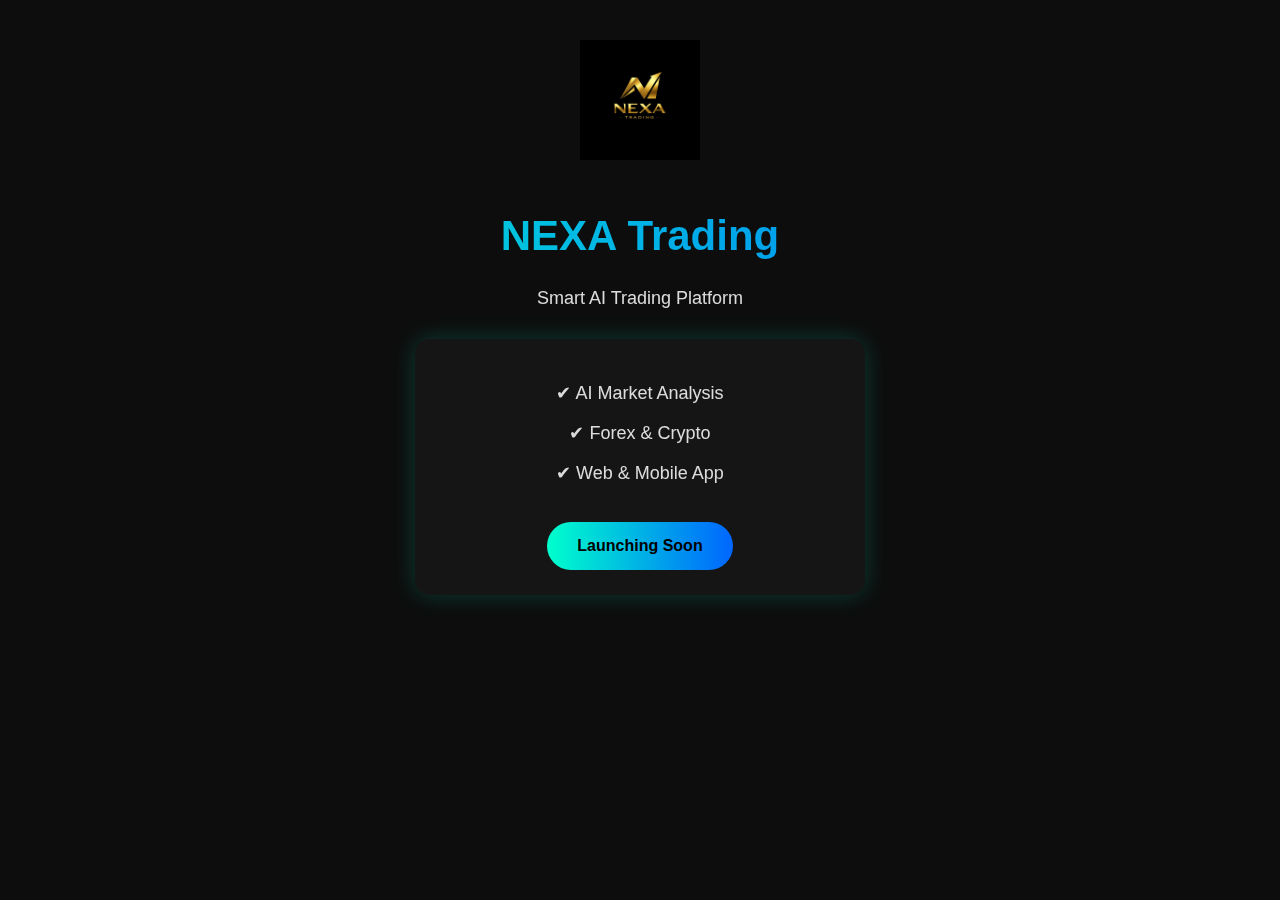
<file: index.html>
<!DOCTYPE html>
<html lang="en">
<head>
    <meta charset="UTF-8">
    <title>NEXA Trading</title>

    <!-- SEO -->
    <meta name="description" content="NEXA Trading – Smart AI Trading Dashboard">
    <meta name="keywords" content="NEXA Trading, forex, crypto, trading app">
    <meta name="viewport" content="width=device-width, initial-scale=1.0">

    <!-- PWA -->
    <link rel="manifest" href="/static/manifest.json">
    <meta name="theme-color" content="#0d0d0d">

    <style>
        body {
            margin: 0;
            font-family: Arial, sans-serif;
            background: #0d0d0d;
            color: white;
            text-align: center;
        }

        .container {
            padding: 40px 20px;
        }

        .logo {
            width: 120px;
            margin-bottom: 20px;
        }

        h1 {
            font-size: 42px;
            background: linear-gradient(90deg, #00ffcc, #0066ff);
            -webkit-background-clip: text;
            -webkit-text-fill-color: transparent;
        }

        p {
            font-size: 18px;
            opacity: 0.85;
        }

        .card {
            background: #151515;
            margin: 30px auto;
            padding: 25px;
            border-radius: 15px;
            max-width: 400px;
            box-shadow: 0 0 25px rgba(0,255,204,0.2);
        }

        .btn {
            display: inline-block;
            margin-top: 20px;
            padding: 15px 30px;
            background: linear-gradient(90deg, #00ffcc, #0066ff);
            color: black;
            font-weight: bold;
            border-radius: 30px;
            text-decoration: none;
        }
    </style>
</head>
<body>

<div class="container">
    <img src="/static/logo.png" class="logo">
    <h1>NEXA Trading</h1>
    <p>Smart AI Trading Platform</p>

    <div class="card">
        <p>✔ AI Market Analysis</p>
        <p>✔ Forex & Crypto</p>
        <p>✔ Web & Mobile App</p>
        <a class="btn">Launching Soon</a>
    </div>
</div>

</body>
</html>
</file>
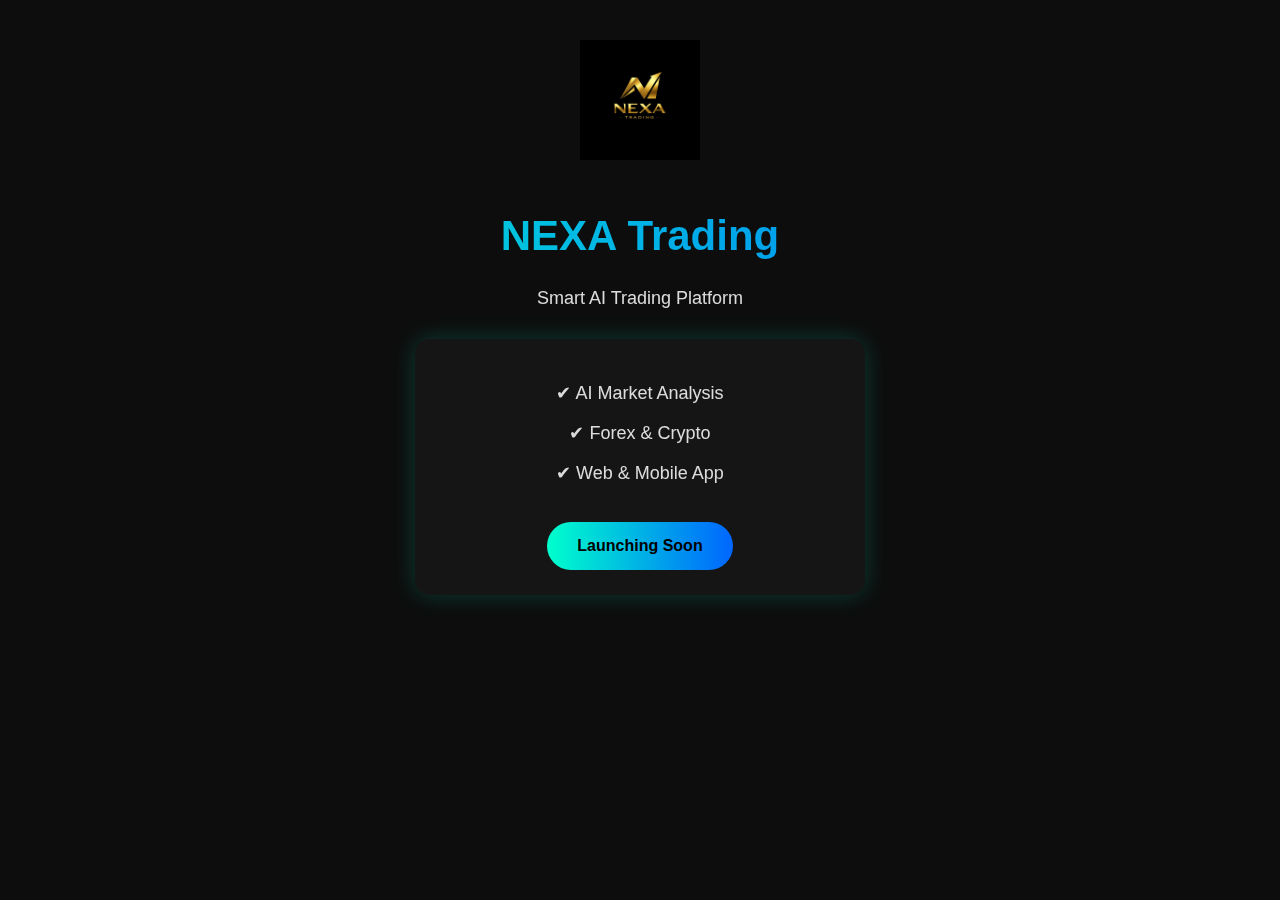
<file: templates/index.html>
<!DOCTYPE html>
<html lang="en">
<head>
    <meta charset="UTF-8">
    <title>NEXA Trading</title>

    <!-- SEO -->
    <meta name="description" content="NEXA Trading – Smart AI Trading Dashboard">
    <meta name="keywords" content="NEXA Trading, forex, crypto, trading app">
    <meta name="viewport" content="width=device-width, initial-scale=1.0">

    <!-- PWA -->
    <link rel="manifest" href="/static/manifest.json">
    <meta name="theme-color" content="#0d0d0d">

    <style>
        body {
            margin: 0;
            font-family: Arial, sans-serif;
            background: #0d0d0d;
            color: white;
            text-align: center;
        }

        .container {
            padding: 40px 20px;
        }

        .logo {
            width: 120px;
            margin-bottom: 20px;
        }

        h1 {
            font-size: 42px;
            background: linear-gradient(90deg, #00ffcc, #0066ff);
            -webkit-background-clip: text;
            -webkit-text-fill-color: transparent;
        }

        p {
            font-size: 18px;
            opacity: 0.85;
        }

        .card {
            background: #151515;
            margin: 30px auto;
            padding: 25px;
            border-radius: 15px;
            max-width: 400px;
            box-shadow: 0 0 25px rgba(0,255,204,0.2);
        }

        .btn {
            display: inline-block;
            margin-top: 20px;
            padding: 15px 30px;
            background: linear-gradient(90deg, #00ffcc, #0066ff);
            color: black;
            font-weight: bold;
            border-radius: 30px;
            text-decoration: none;
        }
    </style>
</head>
<body>

<div class="container">
    <img src="/static/logo.png" class="logo">
    <h1>NEXA Trading</h1>
    <p>Smart AI Trading Platform</p>

    <div class="card">
        <p>✔ AI Market Analysis</p>
        <p>✔ Forex & Crypto</p>
        <p>✔ Web & Mobile App</p>
        <a class="btn">Launching Soon</a>
    </div>
</div>

</body>
</html>
</file>
